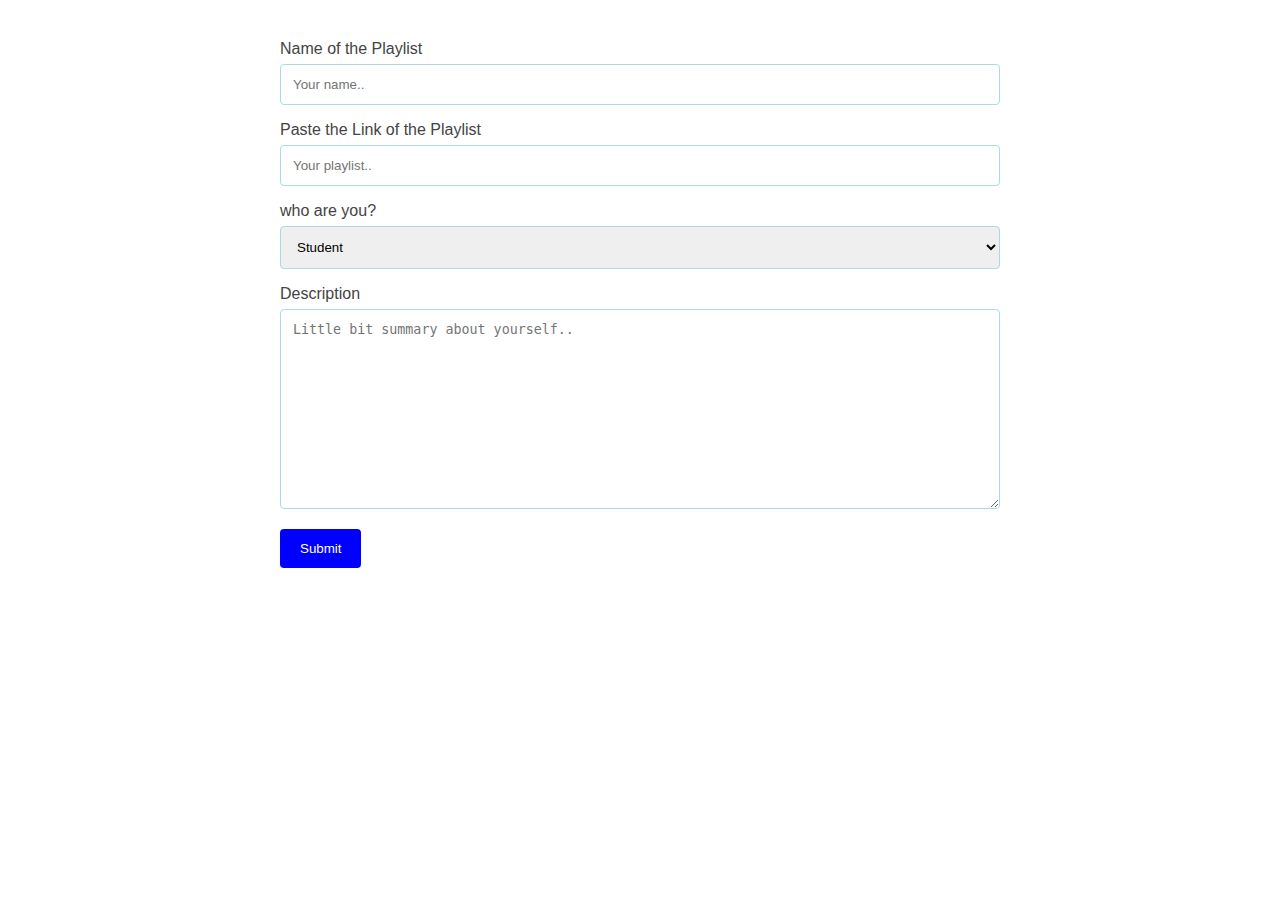
<file: create.html>
<!DOCTYPE html>
<html lang="en">
<head>
    <meta charset="UTF-8">
    <meta http-equiv="X-UA-Compatible" content="IE=edge">
    <meta name="viewport" content="width=device-width, initial-scale=1.0">
    <title>Create Playlist</title>
    <link href="img/icon.png" rel="icon">
    <link href="style.css" rel="stylesheet">
    <script src="main.js"></script>
    <ul id="myUL">
        <div class="container">
            <form action=" ">
        
          
              <label for="fname">Name of the Playlist</label>
              <input type="text" id="fname" onkeyup="myFunction()" name="firstname" placeholder="Your name..">
          
              <label for="lname">Paste the Link of the Playlist</label>
              <input type="text" id="lname" name="playlist" placeholder="Your playlist..">
          
              <label for="status">who are you?</label>
              <select id="status" name="status">
                <option value="Student">Student</option>
                <option value="Professional">Professional</option>
              </select>
          
              <label for="subject">Description</label>
              <textarea id="description" name="description" placeholder="Little bit summary about yourself.." style="height:200px"></textarea>
          
              <input type="submit" value="Submit">
          
            </form>

          </div>
    </ul>


</head>
<body>
    
</body>
</html>
</file>
<file: style.css>
/*--------------------------------------------------------------
# General
--------------------------------------------------------------*/

:root {
    scroll-behavior: smooth;
  }
  
  body {
    font-family: "Open Sans", sans-serif;
    color: #444444;
    max-height: 60px;
  }
  
  
  
  a {
    color: #4154f1;
    text-decoration: none;
  }
  
  html link{
    display:block;
    width:150px;
    height:77px;
  }
  
  a:hover {
    color: #717ff5;
    text-decoration: none;
  }
  
  h1, h2, h3, h4, h5, h6 {
    font-family: "Nunito", sans-serif;
  }

  /*--------------------------------------------------------------
# Sections
--------------------------------------------------------------*/
section {
    padding: 60px 0;
    overflow: hidden;
  }
  
  .section-header {
    text-align: center;
    padding-bottom: 40px;
  }
  
  .section-header h2 {
    font-size: 13px;
    letter-spacing: 1px;
    font-weight: 700;
    margin: 0;
    color: #4154f1;
    text-transform: uppercase;
  }
  
  .section-header p {
    margin: 10px 0 0 0;
    padding: 0;
    font-size: 38px;
    line-height: 42px;
    font-weight: 700;
    color: #012970;
  }
  
  @media (max-width: 768px) {
    .section-header p {
      font-size: 28px;
      line-height: 32px;
    }
  }


  /*--------------------------------------------------------------
# Header
--------------------------------------------------------------*/
.header {
    transition: all 0.5s;
    z-index: 997;
    padding: 10px 0;
  }
  
  .header.header-scrolled {
    background: #fff;
    padding: 15px 0;
    box-shadow: 0px 2px 20px rgba(1, 41, 112, 0.1);
  }
  
  .header .logo {
    line-height: 3;
  }
  
  .header .logo img {
    max-height: 80px;
    margin-right: 6px;
  }
  
  .header .logo span {
    font-size: 30px;
    font-weight: 700;
    letter-spacing: 1px;
    color: #012970;
    font-family: "Nunito", sans-serif;
    margin-top: 3px;
  }

  /*--------------------------------------------------------------
# Navigation Menu
--------------------------------------------------------------*/
/**
* Desktop Navigation 
*/
.navbar {
    padding: 0;
  }
  
  .navbar ul {
    margin: 0;
    padding: 0;
    display: flex;
    list-style: none;
    align-items: center;
  }
  
  .navbar li {
    position: relative;
  }
  
  .navbar a, .navbar a:focus {
    display: flex;
    align-items: center;
    justify-content: space-between;
    padding: 10px 0 10px 30px;
    font-family: "Nunito", sans-serif;
    font-size: 16px;
    font-weight: 700;
    color: #013289;
    white-space: nowrap;
    transition: 0.3s;
  }
  
  .navbar a i, .navbar a:focus i {
    font-size: 12px;
    line-height: 0;
    margin-left: 5px;
  }
  
  .navbar a:hover, .navbar .active, .navbar .active:focus, .navbar li:hover > a {
    color: #4154f1;
  }

  /*--------------------------------------------------------------
# Hero Section
--------------------------------------------------------------*/
.hero {
    width: 100%;
    height: 100vh;
    background: url(img/hero\ -\ bg.jpg) top center no-repeat;
    background-size: cover;
  }

  .hero h1 {
    margin: 0;
    font-size: 48px;
    font-weight: 700;
    color: #012970;
  }
  
  .hero h2 {
    color: #444444;
    margin: 15px 0 0 0;
    font-size: 26px;
  }
  
  .hero .btn-get-started {
    margin-top: 30px;
    line-height: 0;
    padding: 15px 40px;
    border-radius: 4px;
    transition: 0.5s;
    color: #fff;
    background: #4154f1;
    box-shadow: 0px 5px 30px rgba(65, 84, 241, 0.4);
  }
  
  .hero .btn-get-started span {
    font-family: "Nunito", sans-serif;
    font-weight: 600;
    font-size: 16px;
    letter-spacing: 1px;
  }
  
  .hero .btn-get-started i {
    margin-left: 5px;
    font-size: 18px;
    transition: 0.3s;
  }
  
  .hero .btn-get-started:hover i {
    transform: translateX(5px);
  }
  
  .hero .hero-img {
    text-align: right;
  }
  
  @media (min-width: 1024px) {
    .hero {
      background-attachment: fixed;
    }
  }
  
  @media (max-width: 991px) {
    .hero {
      height: auto;
      padding: 120px 0 60px 0;
    }
    .hero .hero-img {
      text-align: center;
      margin-top: 80px;
    }
    .hero .hero-img img {
      width: 80%;
    }
  }
  
  @media (max-width: 768px) {
    .hero {
      text-align: center;
    }
    .hero h1 {
      font-size: 32px;
    }
    .hero h2 {
      font-size: 24px;
    }
    .hero .hero-img img {
      width: 100%;
    }
  }
  /* Search bar  */
  /* @import url(https://fonts.googleapis.com/css?family=Open+Sans);
  .search {
    width: 100%;
    position: relative;
    display: flex;
  }
  
  .searchTerm {
    width: 100%;
    border: 3px solid #00B4CC;
    border-right: none;
    padding: 5px;
    height: 20px;
    border-radius: 5px 0 0 5px;
    outline: none;
    color: #9DBFAF;
  }
  
  .searchTerm:focus{
    color: #00B4CC;
  }
  
  .searchButton {
    width: 40px;
    height: 36px;
    border: 1px solid #00B4CC;
    background: #00B4CC;
    text-align: center;
    color: #fff;
    border-radius: 0 5px 5px 0;
    cursor: pointer;
    font-size: 20px;
  }
  
  /*Resize the wrap to see the search bar change!*/
  /* .wrap{
    width: 30%;
    position: absolute;
    top: 30%;
    left: 50%;
    transform: translate(-50%, -50%);
  }  */

  #myInput {
    background-image: url('/css/searchicon.png'); /* Add a search icon to input */
    background-position: 10px 12px; /* Position the search icon */
    background-repeat: no-repeat; /* Do not repeat the icon image */
    width: 100%; /* Full-width */
    font-size: 16px; /* Increase font-size */
    padding: 12px 20px 12px 40px; /* Add some padding */
    border: 1px solid #ddd; /* Add a grey border */
    margin-bottom: 12px; /* Add some space below the input */
  }
  
  #myUL {
    /* Remove default list styling */
    list-style-type: none;
    padding: 0;
    margin: 0;
  }
  
  #myUL li a {
    border: 1px solid #ddd; /* Add a border to all links */
    margin-top: -1px; /* Prevent double borders */
    background-color: white; /* white background color */
    padding: 12px; /* Add some padding */
    text-decoration: none; /* Remove default text underline */
    font-size: 18px; /* Increase the font-size */
    color: black; /* Add a black text color */
    display: block; /* Make it into a block element to fill the whole list */
  }
  
  #myUL li a:hover:not(.header) {
    background-color: #eee; /* Add a hover effect to all links, except for headers */
    color: blue;
  }

  
 
  /* create */
  /* Style inputs with type="text", select elements and textareas */
input[type=text], select, textarea {
  width: 100%; /* Full width */
  padding: 12px; /* Some padding */ 
  border: 1px solid lightblue; /* Gray border */
  border-radius: 4px; /* Rounded borders */
  box-sizing: border-box; /* Make sure that padding and width stays in place */
  margin-top: 6px; /* Add a top margin */
  margin-bottom: 16px; /* Bottom margin */
  resize: vertical /* Allow the user to vertically resize the textarea (not horizontally) */
}

/* Style the submit button with a specific background color etc */
input[type=submit] {
  background-color: blue;
  color: white;
  padding: 12px 20px;
  border: none;
  border-radius: 4px;
  cursor: pointer;
}

/* When moving the mouse over the submit button, add a darker green color */
input[type=submit]:hover {
  background-color: #45a049;
}

/* Add a background color and some padding around the form */
.container {
  border-radius: 5px;
  background-color: transparent;
  padding: 20px;
}
/* rating */

* {
  box-sizing: border-box;
}

body {
  font-family: Arial;
  margin: 0 auto; /* Center website */
  max-width: 800px; /* Max width */
  padding: 20px;
}

.heading {
  font-size: 25px;
  margin-right: 25px;
}

.fa {
  font-size: 25px;
}

.checked {
  color: orange;
}

/* Three column layout */
.side {
  float: left;
  width: 15%;
  margin-top: 10px;
}

.middle {
  float: left;
  width: 70%;
  margin-top: 10px;
}

/* Place text to the right */
.right {
  text-align: right;
}

/* Clear floats after the columns */
.row:after {
  content: "";
  display: table;
  clear: both;
}

/* The bar container */
.bar-container {
  width: 100%;
  background-color: #f1f1f1;
  text-align: center;
  color: white;
}

/* Individual bars */
.bar-5 {width: 60%; height: 18px; background-color: #04AA6D;}
.bar-4 {width: 30%; height: 18px; background-color: #2196F3;}
.bar-3 {width: 10%; height: 18px; background-color: #00bcd4;}
.bar-2 {width: 4%; height: 18px; background-color: #ff9800;}
.bar-1 {width: 15%; height: 18px; background-color: #f44336;}

/* Responsive layout - make the columns stack on top of each other instead of next to each other */
@media (max-width: 400px) {
  .side, .middle {
    width: 100%;
  }
  /* Hide the right column on small screens */
  .right {
    display: none;
  }
}
</file>
